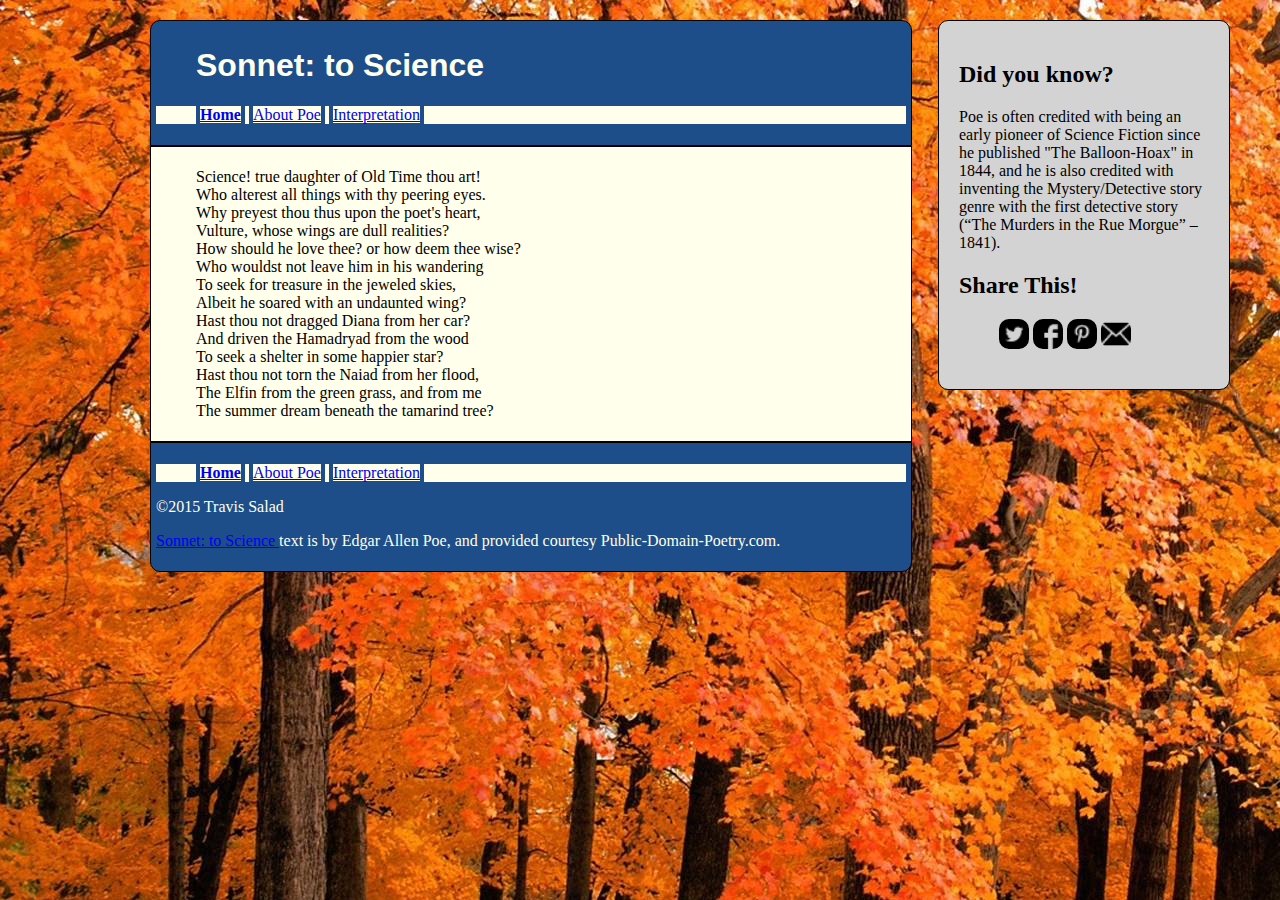
<file: index.html>
<!DOCTYPE html>
<html>
<head>
    <meta charset="utf-8">
    <title>Sonnet: to Science - The Mini Site</title>
    <meta name="description" content="The advanced markup and page layout assignment.">
    <meta name="viewport" content="width=device-width, initial-scale=1">
    <link rel="stylesheet" href="styles.css">
</head>
<body>
    <header>
	<div id="container">
		<div id="container-nav-content">
			<h1>Sonnet: to Science</h1>
        	<nav>
        	    <ul class="top-nav">
        	        <li><a href="index.html" class="active">Home</a></li>
        	        <li><a href="about-poe.html">About Poe</a></li>
        	        <li><a href="interpretation.html">Interpretation</a></li>
        	    </ul>
        	</nav>
		</div>
    </header>
    <aside id="sidebar">
		<div id="container-sidebar">
        <h2>Did you know?</h2>
        <p>
            Poe is often credited with being an early pioneer of Science
            Fiction since he published "The Balloon-Hoax" in 1844, and he is
            also credited with inventing the Mystery/Detective story genre
            with the first detective story (&ldquo;The Murders in the Rue
            Morgue&rdquo; &ndash; 1841).
        </p>
        <h2>Share This!</h2>
        <ul>
            <li><a class="twitter" href="http://twitter.com"><img class="twitter-logo" src="twitter.png"/></a></li>
            <li><a class="facebook" href="http://facebook.com"><img class="facebook-logo" src="facebook.png"/></a></li>
            <li><a class="pinterest" href="http://pinterest.com"><img class="pinterest-logo" src="pinterest.png"/></a></li>
			<li><a class="mailto" href="mailto:saladt@seattleu.edu"><img class="mailto-logo" src="mailto.png"/></a></li>
        </ul>
    </aside>
    <section id="content">
        <ul class="poem">
            <li>Science! true daughter of Old Time thou art!</li>
            <li>Who alterest all things with thy peering eyes.</li>
            <li>Why preyest thou thus upon the poet's heart,</li>
            <li>Vulture, whose wings are dull realities?</li>
            <li>How should he love thee? or how deem thee wise?</li>
            <li>Who wouldst not leave him in his wandering</li>
            <li>To seek for treasure in the jeweled skies,</li>
            <li>Albeit he soared with an undaunted wing?</li>
            <li>Hast thou not dragged Diana from her car?</li>
            <li>And driven the Hamadryad from the wood</li>
            <li>To seek a shelter in some happier star?</li>
            <li>Hast thou not torn the Naiad from her flood,</li>
            <li>The Elfin from the green grass, and from me</li>
            <li>The summer dream beneath the tamarind tree?</li>
        </ul>
    </section>
    <footer>
        <nav>
            <ul class="bottom-nav">
                <li><a href="index.html" class="active">Home</a></li>
                <li><a href="about-poe.html">About Poe</a></li>
                <li><a href="interpretation.html">Interpretation</a></li>
            </ul>
        </nav>
        <p>&copy;2015 Travis Salad</p>
        <p class="smalltext">
            <a href="http://www.public-domain-poetry.com/edgar-allan-poe/sonnet-to-science-1747">
                Sonnet: to Science
            </a>
            text is by Edgar Allen Poe, and provided courtesy
            Public-Domain-Poetry.com.
        </p>
    </footer>
</body>
</html>
</file>
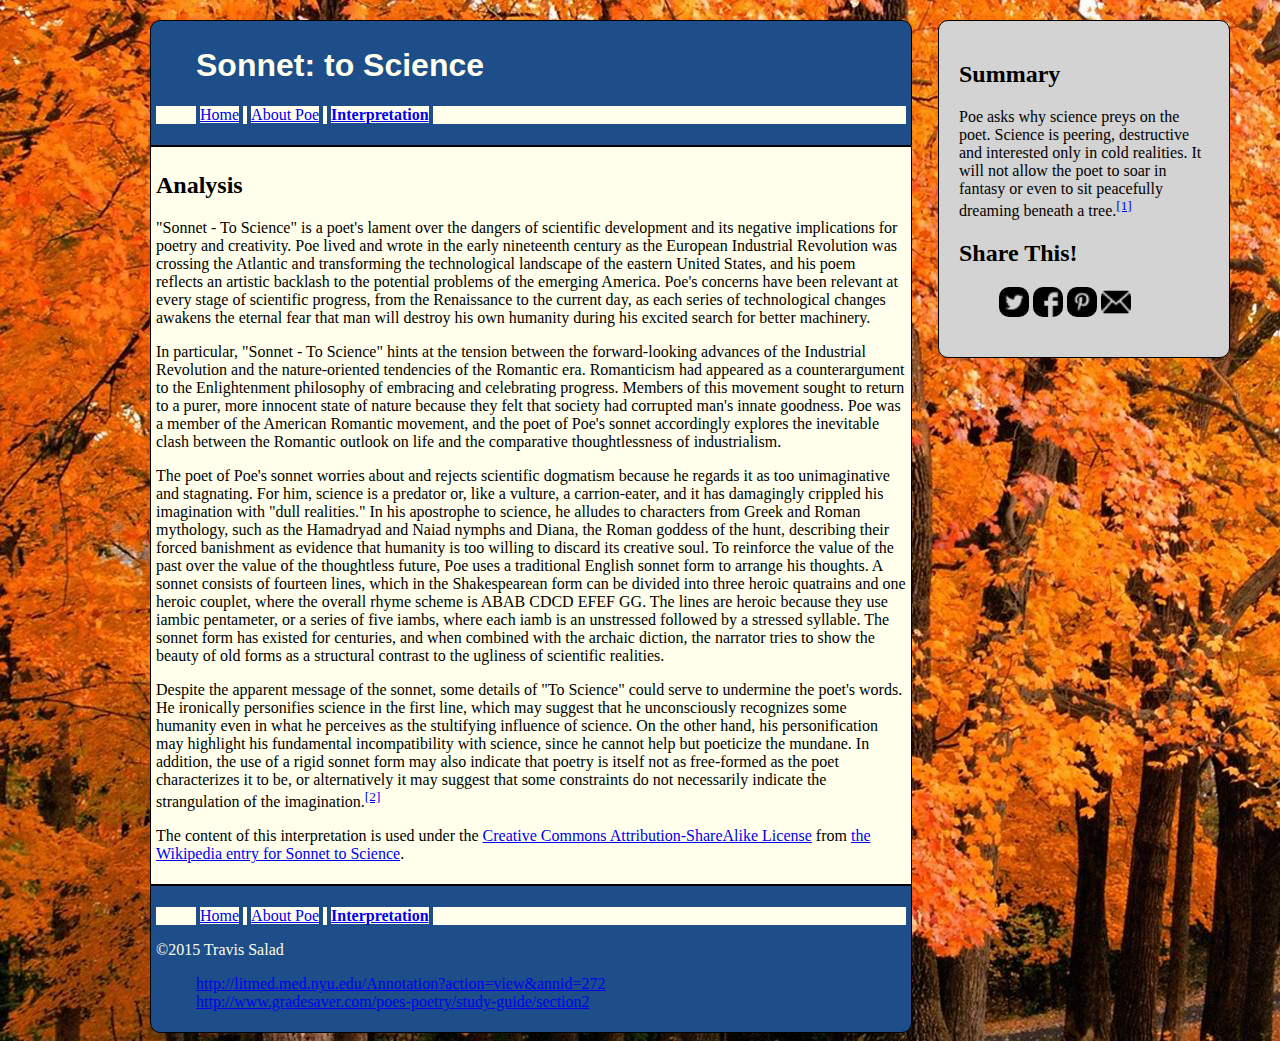
<file: interpretation.html>
<!DOCTYPE html>
<html>
<head>
    <meta charset="utf-8">
    <title>Interpretation - Sonnet: to Science - The Mini Site</title>
    <meta name="description" content="The advanced markup and page layout assignment.">
    <meta name="viewport" content="width=device-width, initial-scale=1">
    <link rel="stylesheet" href="styles.css">
</head>
<body>
    <header>
        <h1>Sonnet: to Science</h1>
        <nav>
            <ul class="top-nav">
                <li><a href="index.html">Home</a></li>
                <li><a href="about-poe.html">About Poe</a></li>
                <li><a href="interpretation.html" class="active">Interpretation</a></li>
            </ul>
        </nav>
    </header>
    <aside id="sidebar">
        <h2>Summary</h2>
        <p>Poe asks why science preys on the poet. Science is peering, destructive and interested only in cold realities. It will not allow the poet to soar in fantasy or even to sit peacefully dreaming beneath a tree.<sup><a href="#citation-1">[1]</a></sup></p>
        <h2>Share This!</h2>
        <ul>
            <li><a class="twitter" href="http://twitter.com"><img class="twitter-logo" src="twitter.png"/></a></li>
            <li><a class="facebook" href="http://facebook.com"><img class="facebook-logo" src="facebook.png"/></a></li>
            <li><a class="pinterest" href="http://pinterest.com"><img class="pinterest-logo" src="pinterest.png"/></a></li>
			<li><a class="mailto" href="mailto:saladt@seattleu.edu"><img class="mailto-logo" src="mailto.png"/></a></li>
        </ul>
    </aside>
    <section id="content">
        <h2>Analysis</h2>
        <p>"Sonnet - To Science" is a poet's lament over the dangers of scientific development and its negative implications for poetry and creativity. Poe lived and wrote in the early nineteenth century as the European Industrial Revolution was crossing the Atlantic and transforming the technological landscape of the eastern United States, and his poem reflects an artistic backlash to the potential problems of the emerging America. Poe's concerns have been relevant at every stage of scientific progress, from the Renaissance to the current day, as each series of technological changes awakens the eternal fear that man will destroy his own humanity during his excited search for better machinery.</p>

        <p>In particular, "Sonnet - To Science" hints at the tension between the forward-looking advances of the Industrial Revolution and the nature-oriented tendencies of the Romantic era. Romanticism had appeared as a counterargument to the Enlightenment philosophy of embracing and celebrating progress. Members of this movement sought to return to a purer, more innocent state of nature because they felt that society had corrupted man's innate goodness. Poe was a member of the American Romantic movement, and the poet of Poe's sonnet accordingly explores the inevitable clash between the Romantic outlook on life and the comparative thoughtlessness of industrialism.</p>

        <p>The poet of Poe's sonnet worries about and rejects scientific dogmatism because he regards it as too unimaginative and stagnating. For him, science is a predator or, like a vulture, a carrion-eater, and it has damagingly crippled his imagination with "dull realities." In his apostrophe to science, he alludes to characters from Greek and Roman mythology, such as the Hamadryad and Naiad nymphs and Diana, the Roman goddess of the hunt, describing their forced banishment as evidence that humanity is too willing to discard its creative soul. To reinforce the value of the past over the value of the thoughtless future, Poe uses a traditional English sonnet form to arrange his thoughts. A sonnet consists of fourteen lines, which in the Shakespearean form can be divided into three heroic quatrains and one heroic couplet, where the overall rhyme scheme is ABAB CDCD EFEF GG. The lines are heroic because they use iambic pentameter, or a series of five iambs, where each iamb is an unstressed followed by a stressed syllable. The sonnet form has existed for centuries, and when combined with the archaic diction, the narrator tries to show the beauty of old forms as a structural contrast to the ugliness of scientific realities.</p>

        <p>Despite the apparent message of the sonnet, some details of "To Science" could serve to undermine the poet's words. He ironically personifies science in the first line, which may suggest that he unconsciously recognizes some humanity even in what he perceives as the stultifying influence of science. On the other hand, his personification may highlight his fundamental incompatibility with science, since he cannot help but poeticize the mundane. In addition, the use of a rigid sonnet form may also indicate that poetry is itself not as free-formed as the poet characterizes it to be, or alternatively it may suggest that some constraints do not necessarily indicate the strangulation of the imagination.<sup><a href="#citation-2">[2]</a></sup></p>

        <p class="smalltext">
            The content of this interpretation is used under the
            <a href="http://en.wikipedia.org/wiki/Wikipedia:Text_of_Creative_Commons_Attribution-ShareAlike_3.0_Unported_License">
                Creative Commons Attribution-ShareAlike License</a>
            from <a href="http://en.wikipedia.org/wiki/Sonnet_to_Science">
                the Wikipedia entry for Sonnet to Science</a>.
        </p>
    </section>
    <footer>
        <nav>
            <ul class="bottom-nav">
                <li><a href="index.html">Home</a></li>
                <li><a href="about-poe.html">About Poe</a></li>
                <li><a href="interpretation.html" class="active">Interpretation</a></li>
            </ul>
        </nav>
        <p>&copy;2015 Travis Salad</p>
        <p class="smalltext">
            <ul class="bibliography">
                <li id="citation-1"><a href="http://litmed.med.nyu.edu/Annotation?action=view&annid=272">http://litmed.med.nyu.edu/Annotation?action=view&annid=272</a></li>
                <li id="citation-2"><a href="http://www.gradesaver.com/poes-poetry/study-guide/section2">http://www.gradesaver.com/poes-poetry/study-guide/section2</a></li>
            </ul>
        </p>
    </footer>
</body>
</html>
</file>
<file: styles.css>
/* Styles for the Advanced Markup assignment. */
body {
	background-image: url('fall_background.jpeg');
	display: block;
	width: 1000px;
	margin-left: auto;
	margin-right: auto;
}
header {
	background: #1d4e89;
	border: 1px solid black;
	border-top-left-radius: 10px;
	border-top-right-radius: 10px;
	width: 750px;
	margin-top: 20px;
	margin-left: 10px;
	margin-bottom: 0px;
	padding: 5px;
}
h1{
	padding-left: 40px;
	color: #FFFFEB;
	font-family: sans-serif;
}
h2 {
	font-family: serif;
}
nav ul {
	background: #FFFFEB;
}
nav ul li{
	border: 4px solid #1d4e89;
	background: #FFFFEB;
	display: inline;
}
a.active{
	font-weight: bold;
}
a:hover {
	background: #1d4e89;
	color: #FFFFEB;
}
aside#sidebar{
	float: right;
	width: 250px;
	position: absolute;
	right: 30px;
	top: 0px;
	background: lightgray;
	margin: 20px;
	padding: 20px;
	border: 1px solid black;
	border-radius: 10px;
}
aside#sidebar ul li{
	list-style: none;
	display: inline;
}
aside#sidebar a:hover{
	background: none;
}
.bottom-nav{
	background: #FFFFEB;	
}
.bibliography{
	list-style: none;
}
footer {
	color: #FFFFEB;
	margin-top: 0px;
	margin-right: 10px;
	margin-bottom: 0px;
	margin-left: 10px;
	padding: 5px;
	border: 1px solid black;
	border-bottom-left-radius: 10px;
	border-bottom-right-radius: 10px;
	width: 750px;
	background: #1d4e89;
	clear: both;
}
#content {
	background: #FFFFEB;
	width: 750px;
	margin-top: 0px;
	margin-left: 10px;
	margin-right: 10px;
	margin-bottom: 0px;
	padding: 5px;
	border: 1px solid black;
}
div.photo {
	float:left;
	width: 200px;
	border-radius: 10px;
	margin-right: 10px;
	padding: 10px;
	text-align: center;
}
img {
	width: 200px;
	border-radius: 10px
}
.poem{
	font-family: cursive;
	list-style: none;
}
table#selected_works, caption, td, tr, th{
	border: 1px solid black;
}
img.facebook-logo {
	height: 30px;
	width: 30px;
}
img.pinterest-logo {
	height: 30px;
	width: 30px;
}
img.twitter-logo {
	height: 30px;
	width: 30px;
}
img.mailto-logo {
	height: 30px;
	width: 30px;
}
</file>
